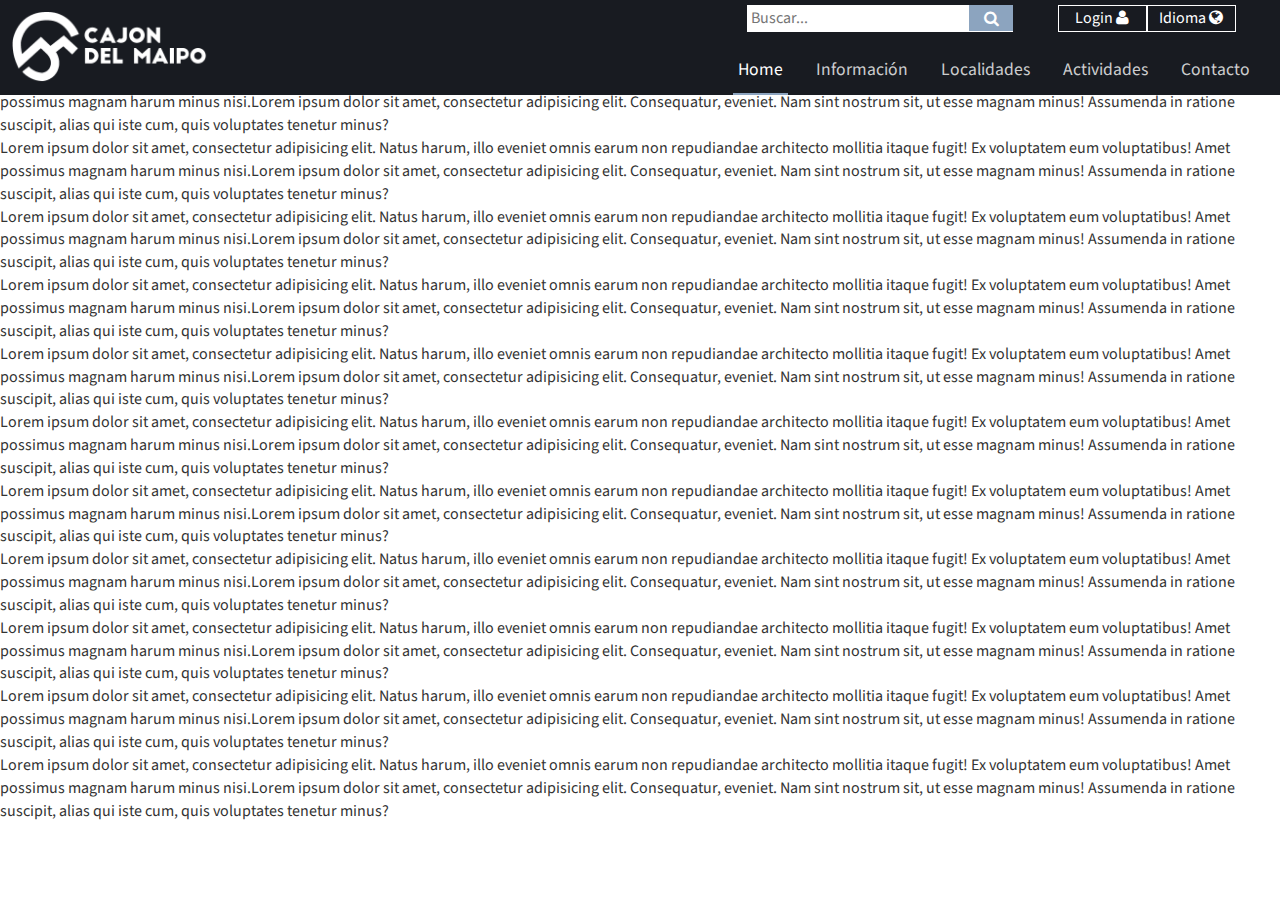
<file: site/index.html>
<!DOCTYPE html>
<html lang="es">

<head>
    <meta charset="UTF-8">
    <meta name="viewport" content="width=device-width, user-scalable=no, initial-scale=1.0, maximum-scale=1.0, minimum-scale=1.0">
    <title>Cajón del maipo</title>
    <!--btsrp-->
    <script src="js/jquery-1.11.3.js"></script>
    <link rel="stylesheet" href="css/bootstrap.min.css">
    <!--site-->
    <link rel="stylesheet" href="css/style.css">
    <link rel="stylesheet" href="css/mobile-style.css">
    <!--font-->
    <link href="https://fonts.googleapis.com/css?family=Roboto|Source+Sans+Pro" rel="stylesheet">
    <!--font awesome-->
    <link rel="stylesheet" href="css/font-awesome.min.css">
</head>

<body>
    <header class="normal-header">
       <!--desktop header-->
        <div id="desktop-hdr" class="container-fluid col-lg-12 col-md-12 hidden-sm hidden-xs">
            <div class="row">
                <figure class="logo col-lg-4 col-md-4">
                    <a href="index.html" title="Home | Cajón del Maipo">
                        <img src="img/logo-big-white.png" alt="Logo cajón del maipo blanco">
                    </a>
                </figure>
                <div class="nav-second col-lg-5 col-lg-offset-3 col-md-5 col-md-offset-3">
                    <nav>
                        <div class="search col-lg-6 col-md-5">
                            <input type="text" class="search-input col-lg-10 col-md-10" placeholder="Buscar...">
                            <span class="col-lg-2 col-md-2 fa fa-search"></span>
                        </div>
                        <div class="login col-lg-2 col-lg-offset-1 col-md-2 col-md-offset-2">
                            Login
                            <span class="fa fa-user"></span>
                        </div>
                        <div class="lang col-lg-2 col-md-2">
                            Idioma
                            <span class="fa fa-globe"></span>
                            <!--hidden menu-->
                            <ul class="lang-menu list-unstyled show-lg show-md" hidden>
                                <li><a href="#">Español</a></li>
                                <li><a href="#">Inglés</a></li>
                                <li><a href="#">Alemán</a></li>
                                <li><a href="#">Portugés</a></li>
                            </ul>
                        </div>
                    </nav>
                </div>
                <div class="nav-primary col-lg-6 col-lg-offset-2 col-md-8 col-md-offset-0">
                        <nav>
                            <ul class="list-inline text-right">
                                <li class="nav-option nav-selected"><a href="index.html">Home</a></li>
                                <li class="nav-option"><a href="#">Información</a></li>
                                <li class="nav-option"><a href="#">Localidades</a></li>
                                <li class="nav-option"><a href="#">Actividades</a></li>
                                <li class="nav-option"><a href="#">Contacto</a></li>
                            </ul>
                        </nav>
                </div>
            </div>
        </div>
        <!--mobile header-->
        <div id="mobile-hdr" class="container-fluid col-sm-12 col-xs-12 hidden-lg hidden-md">
            <div class="row">
                <figure class="logo-ipad col-sm-4 hidden-xs">
                    <img src="img/logo-big-white.png" alt="Logo cajón del maipo white">
                </figure>
                <figure class="logo-iphone col-xs-4 hidden-sm">
                    <img src="img/logo-sticky-white.png" alt="Logo cajón del maipo white">
                </figure>
                <div class="mob-lang-btn col-sm-1 col-xs-2 col-sm-offset-6 col-xs-offset-4 text-center">
                    <span class="fa fa-globe"></span>
                </div>
                <div class="mob-lang-btn col-sm-1 col-xs-2 text-center">
                    <span class="fa fa-navicon"></span>
                </div>
            </div>
        </div>
    </header>
    
    <section>
        Lorem ipsum dolor sit amet, consectetur adipisicing elit. Natus harum, illo eveniet omnis earum non repudiandae architecto mollitia itaque fugit! Ex voluptatem eum voluptatibus! Amet possimus magnam harum minus nisi.Lorem ipsum dolor sit amet, consectetur adipisicing elit. Consequatur, eveniet. Nam sint nostrum sit, ut esse magnam minus! Assumenda in ratione suscipit, alias qui iste cum, quis voluptates tenetur minus?
    </section><section>
        Lorem ipsum dolor sit amet, consectetur adipisicing elit. Natus harum, illo eveniet omnis earum non repudiandae architecto mollitia itaque fugit! Ex voluptatem eum voluptatibus! Amet possimus magnam harum minus nisi.Lorem ipsum dolor sit amet, consectetur adipisicing elit. Consequatur, eveniet. Nam sint nostrum sit, ut esse magnam minus! Assumenda in ratione suscipit, alias qui iste cum, quis voluptates tenetur minus?
    </section><section>
        Lorem ipsum dolor sit amet, consectetur adipisicing elit. Natus harum, illo eveniet omnis earum non repudiandae architecto mollitia itaque fugit! Ex voluptatem eum voluptatibus! Amet possimus magnam harum minus nisi.Lorem ipsum dolor sit amet, consectetur adipisicing elit. Consequatur, eveniet. Nam sint nostrum sit, ut esse magnam minus! Assumenda in ratione suscipit, alias qui iste cum, quis voluptates tenetur minus?
    </section><section>
        Lorem ipsum dolor sit amet, consectetur adipisicing elit. Natus harum, illo eveniet omnis earum non repudiandae architecto mollitia itaque fugit! Ex voluptatem eum voluptatibus! Amet possimus magnam harum minus nisi.Lorem ipsum dolor sit amet, consectetur adipisicing elit. Consequatur, eveniet. Nam sint nostrum sit, ut esse magnam minus! Assumenda in ratione suscipit, alias qui iste cum, quis voluptates tenetur minus?
    </section><section>
        Lorem ipsum dolor sit amet, consectetur adipisicing elit. Natus harum, illo eveniet omnis earum non repudiandae architecto mollitia itaque fugit! Ex voluptatem eum voluptatibus! Amet possimus magnam harum minus nisi.Lorem ipsum dolor sit amet, consectetur adipisicing elit. Consequatur, eveniet. Nam sint nostrum sit, ut esse magnam minus! Assumenda in ratione suscipit, alias qui iste cum, quis voluptates tenetur minus?
    </section><section>
        Lorem ipsum dolor sit amet, consectetur adipisicing elit. Natus harum, illo eveniet omnis earum non repudiandae architecto mollitia itaque fugit! Ex voluptatem eum voluptatibus! Amet possimus magnam harum minus nisi.Lorem ipsum dolor sit amet, consectetur adipisicing elit. Consequatur, eveniet. Nam sint nostrum sit, ut esse magnam minus! Assumenda in ratione suscipit, alias qui iste cum, quis voluptates tenetur minus?
    </section><section>
        Lorem ipsum dolor sit amet, consectetur adipisicing elit. Natus harum, illo eveniet omnis earum non repudiandae architecto mollitia itaque fugit! Ex voluptatem eum voluptatibus! Amet possimus magnam harum minus nisi.Lorem ipsum dolor sit amet, consectetur adipisicing elit. Consequatur, eveniet. Nam sint nostrum sit, ut esse magnam minus! Assumenda in ratione suscipit, alias qui iste cum, quis voluptates tenetur minus?
    </section><section>
        Lorem ipsum dolor sit amet, consectetur adipisicing elit. Natus harum, illo eveniet omnis earum non repudiandae architecto mollitia itaque fugit! Ex voluptatem eum voluptatibus! Amet possimus magnam harum minus nisi.Lorem ipsum dolor sit amet, consectetur adipisicing elit. Consequatur, eveniet. Nam sint nostrum sit, ut esse magnam minus! Assumenda in ratione suscipit, alias qui iste cum, quis voluptates tenetur minus?
    </section><section>
        Lorem ipsum dolor sit amet, consectetur adipisicing elit. Natus harum, illo eveniet omnis earum non repudiandae architecto mollitia itaque fugit! Ex voluptatem eum voluptatibus! Amet possimus magnam harum minus nisi.Lorem ipsum dolor sit amet, consectetur adipisicing elit. Consequatur, eveniet. Nam sint nostrum sit, ut esse magnam minus! Assumenda in ratione suscipit, alias qui iste cum, quis voluptates tenetur minus?
    </section><section>
        Lorem ipsum dolor sit amet, consectetur adipisicing elit. Natus harum, illo eveniet omnis earum non repudiandae architecto mollitia itaque fugit! Ex voluptatem eum voluptatibus! Amet possimus magnam harum minus nisi.Lorem ipsum dolor sit amet, consectetur adipisicing elit. Consequatur, eveniet. Nam sint nostrum sit, ut esse magnam minus! Assumenda in ratione suscipit, alias qui iste cum, quis voluptates tenetur minus?
    </section><section>
        Lorem ipsum dolor sit amet, consectetur adipisicing elit. Natus harum, illo eveniet omnis earum non repudiandae architecto mollitia itaque fugit! Ex voluptatem eum voluptatibus! Amet possimus magnam harum minus nisi.Lorem ipsum dolor sit amet, consectetur adipisicing elit. Consequatur, eveniet. Nam sint nostrum sit, ut esse magnam minus! Assumenda in ratione suscipit, alias qui iste cum, quis voluptates tenetur minus?
    </section><section>
        Lorem ipsum dolor sit amet, consectetur adipisicing elit. Natus harum, illo eveniet omnis earum non repudiandae architecto mollitia itaque fugit! Ex voluptatem eum voluptatibus! Amet possimus magnam harum minus nisi.Lorem ipsum dolor sit amet, consectetur adipisicing elit. Consequatur, eveniet. Nam sint nostrum sit, ut esse magnam minus! Assumenda in ratione suscipit, alias qui iste cum, quis voluptates tenetur minus?
    </section>
    <script src="js/sticky.js"></script>
    <script src="js/bootstrap.min.js"></script>
</body>

</html>
</file>
<file: site/css/style.css>
*{
    -webkit-box-sizing: border-box;
    -moz-box-sizing: border-box;
    box-sizing: border-box;
    padding: 0;
    margin: 0;
    font-size: 16px;
}

/*general*/
body{
    font-family: 'Source Sans Pro';
}
a{
    text-decoration: none;
    color: white;
}
a:hover{
    text-decoration: none;
    color: inherit;
}

/*HEADER*/

header{
    background-color: #181b21;
    color: white;
    position: fixed;
    width: 100%;
    height: 95px;
    overflow: hidden;
    transition: 0.5s;
}

/*header>logo*/

header .logo{
    overflow: hidden;
    padding: 10px;
}

header .logo img{
    width: 200px;
}

/*header>nav-second*/

header .nav-second{
    padding: 5px 0;
}

header .nav-second .search{
    background-color: white;
    padding: 0;
}

header .nav-second .search-input{
    background-color: transparent;
    border: 0;
    color: black;
    padding: 2px 4px;
    font-size: 1em;
}

header .nav-second .search-input:focus{
    outline: none;
}

header .nav-second .search span{
    padding: 5px 0;
    text-align: center;
    color: white;
    background-color: #8ca4bf;
    cursor: pointer;
}

header .nav-second .search span:hover{
    color: #181b21;
}

header .nav-second .login,
header .nav-second .lang{
    padding: 1px 0;
    text-align: center;
    border: 1px solid white;
    cursor: pointer;
}

header .nav-second .login:hover,
header .nav-second .lang:hover{
    color: #181b21;
    background-color: white;
}

/*header>nav-primary*/

header .nav-primary{
    top: 10px;
}

.nav-option{
    padding: 10px 0 11px 0;
    margin: 0 10px;
    border-bottom: 3px solid transparent
}

header .nav-primary li a{
    color: rgba(255,255,255,0.8);
    font-size: 1.1em;
}

header .nav-primary li a:hover,
header .nav-primary .nav-selected a{
    color: white;
}

header .nav-primary .nav-option:hover,
.nav-selected{
    border-bottom: 3px solid #8ca4bf;
}

/*header-sticky*/
.sticky-header{
    height: 80px;
    transition: 0.5s;
}

.sticky-header .nav-second{
    display: none;
}

.sticky-header .logo img{
    width: 180px;
}

.sticky-header .nav-primary{
    padding: 21px 0;
}

/*mobile-header*/
.logo-ipad,
.logo-iphone{
    overflow: hidden;
}

.logo-ipad img{
    width: 200px;
    padding: 5px;
}

.logo-iphone img{
    width: 60px;
    padding: 10px 0;
}

.mob-lang-btn{
    padding: 20px 0;
    font-size: 2em;
}
</file>
<file: site/css/mobile-style.css>
@media only screen and (max-width:992px){

/*header-sticky*/
    header{
        height: 80px;
        transition: 0.5s;
    }
}
</file>
